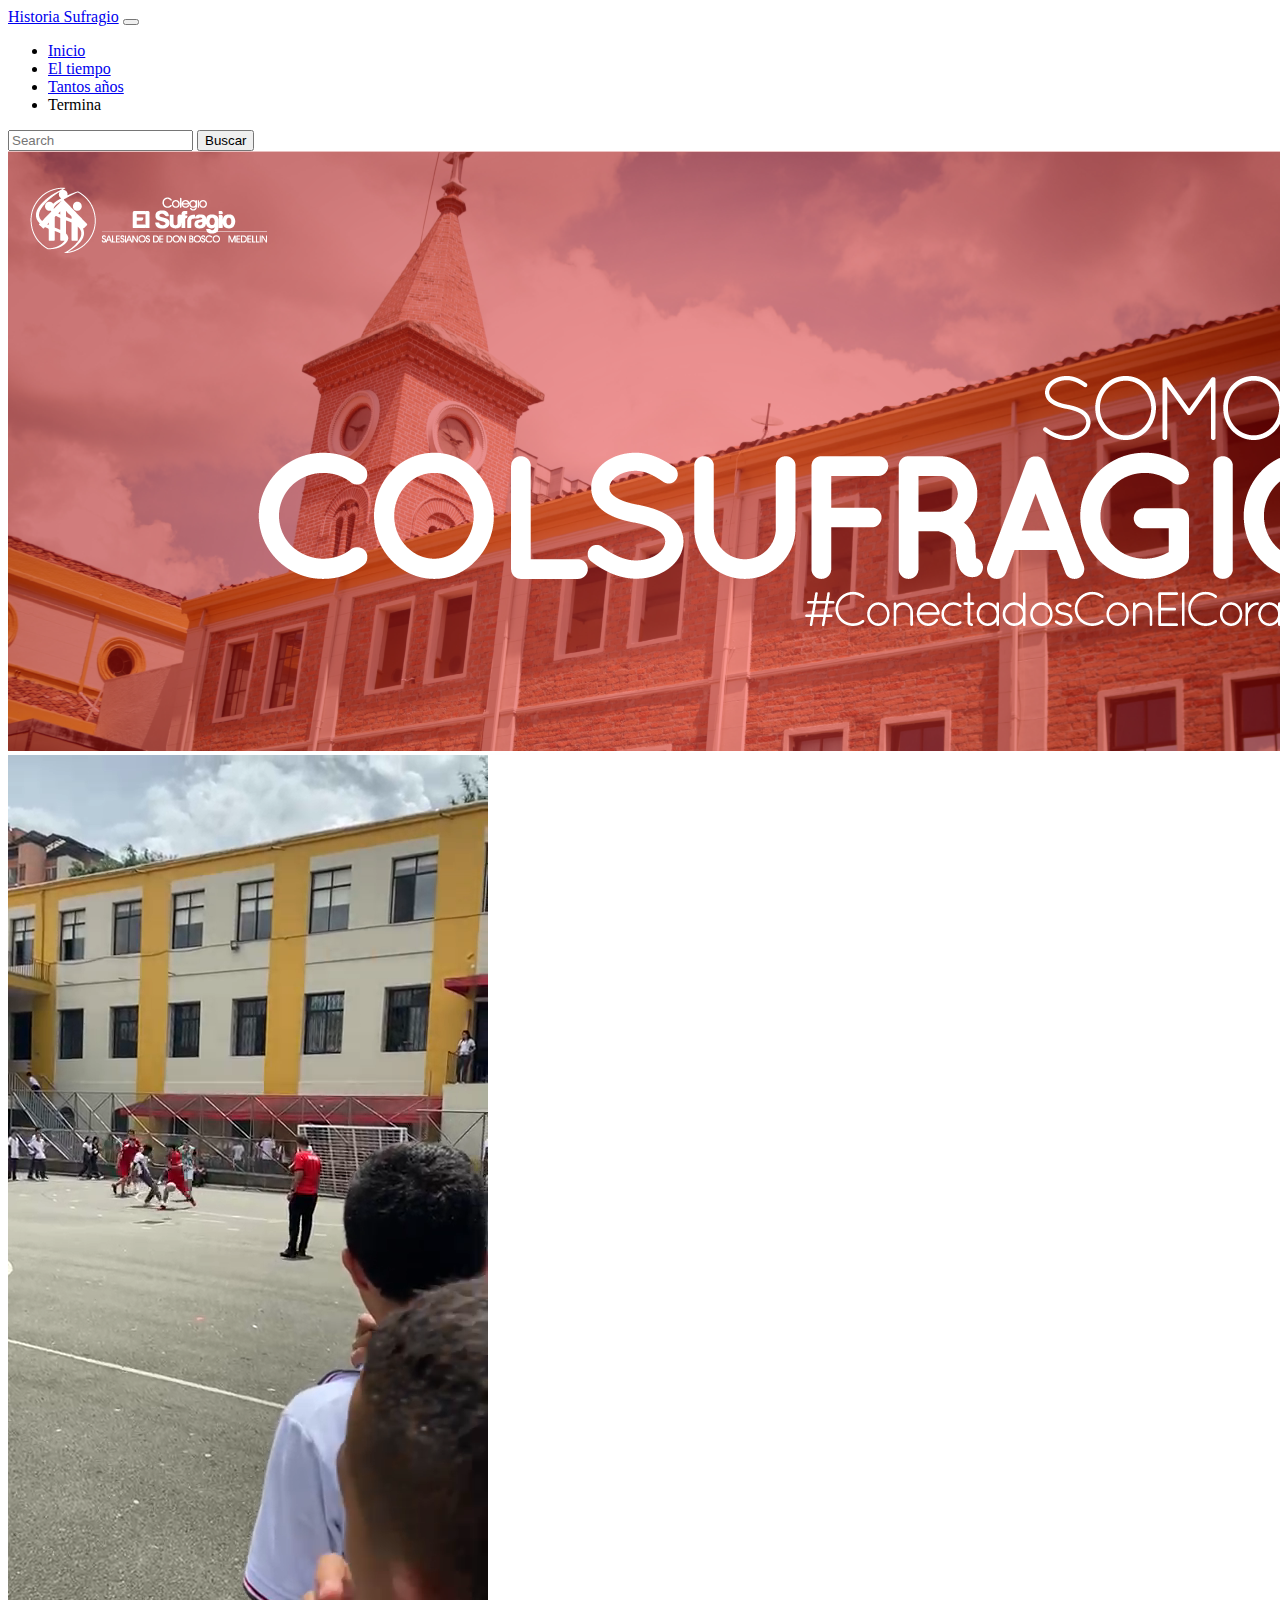
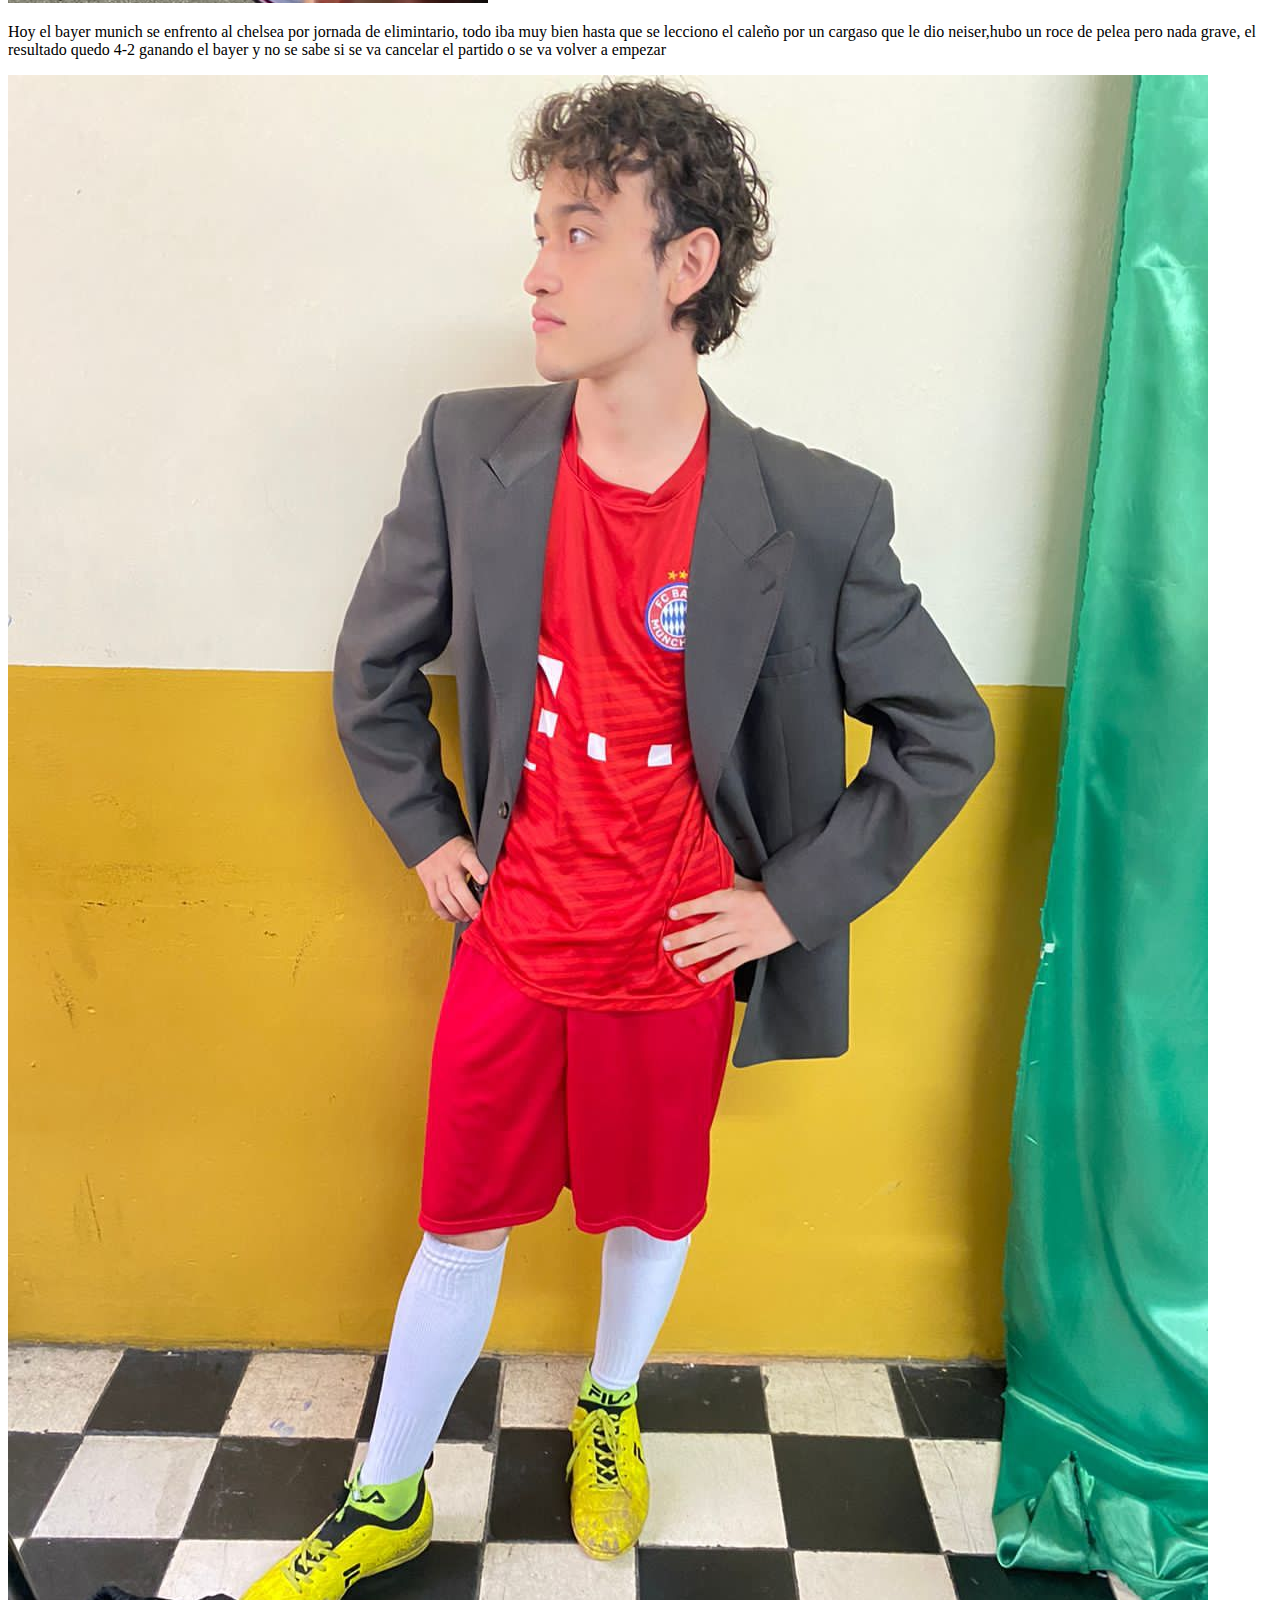
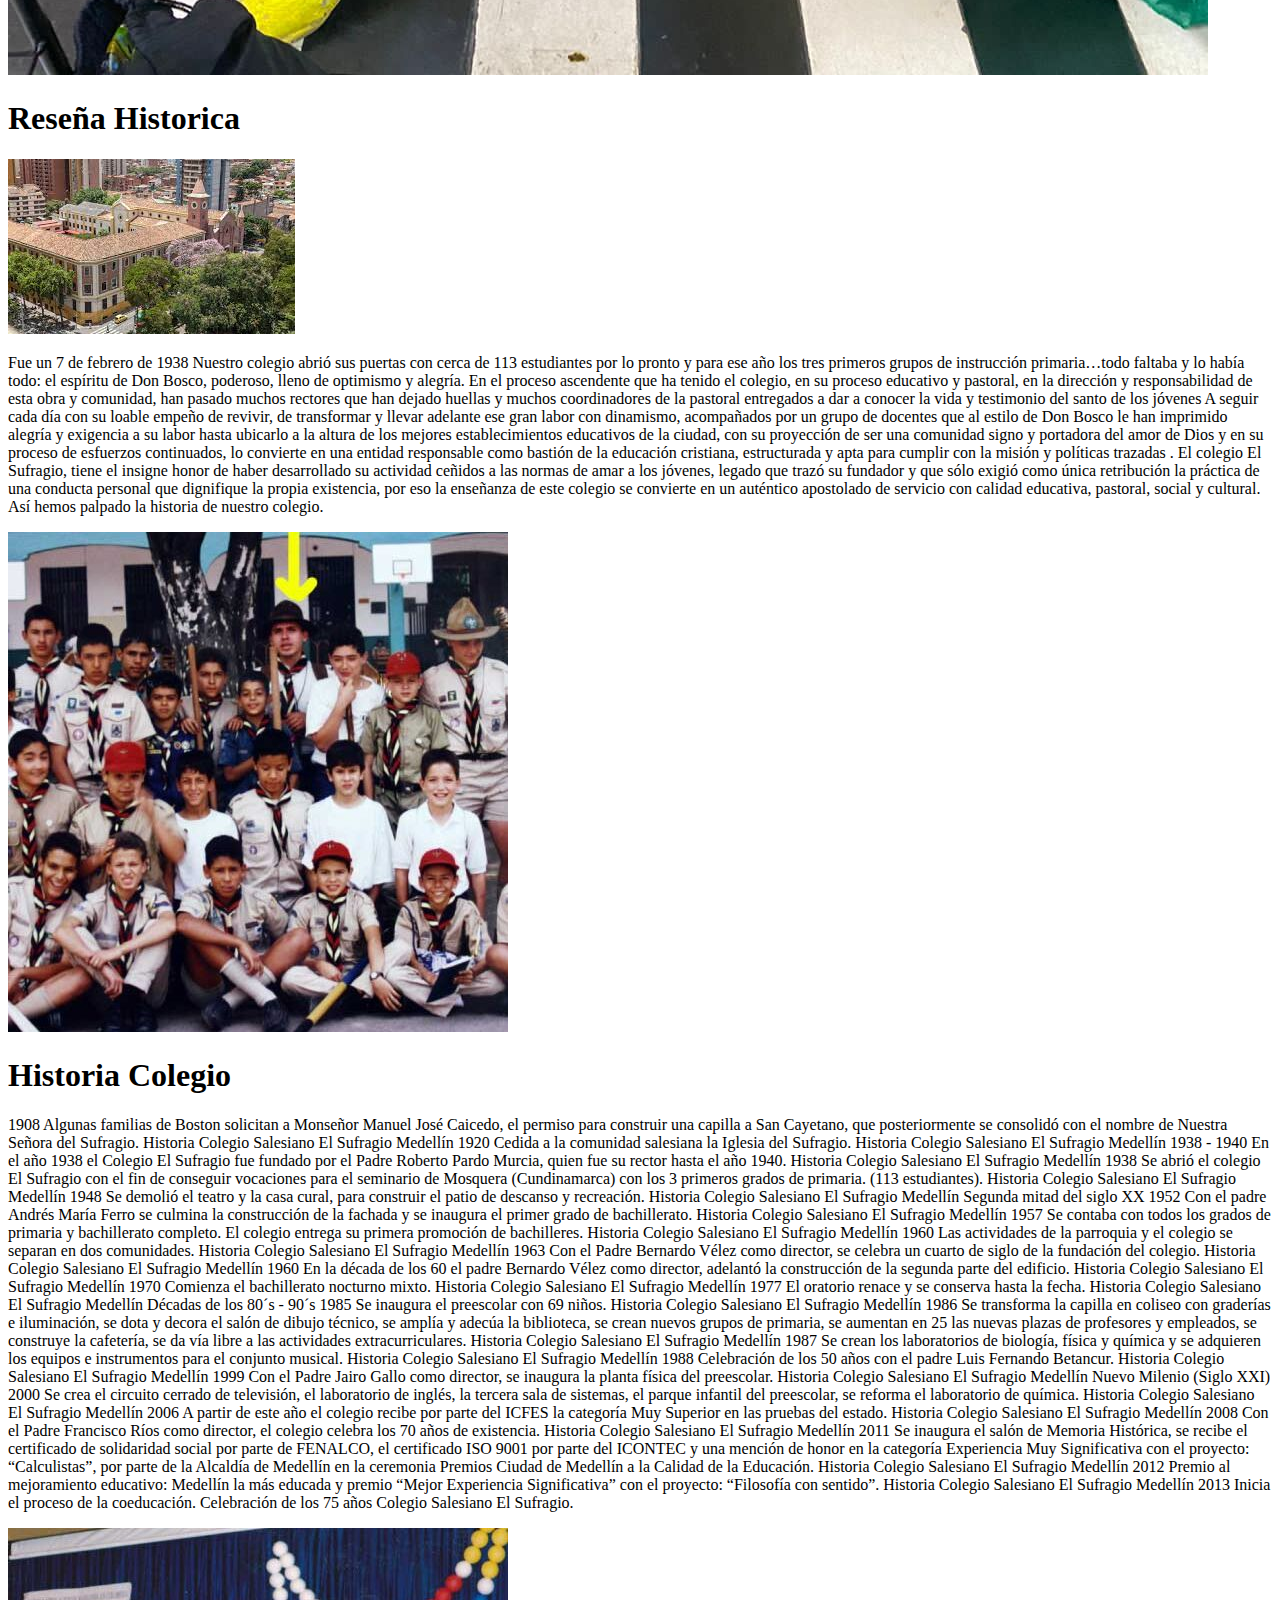
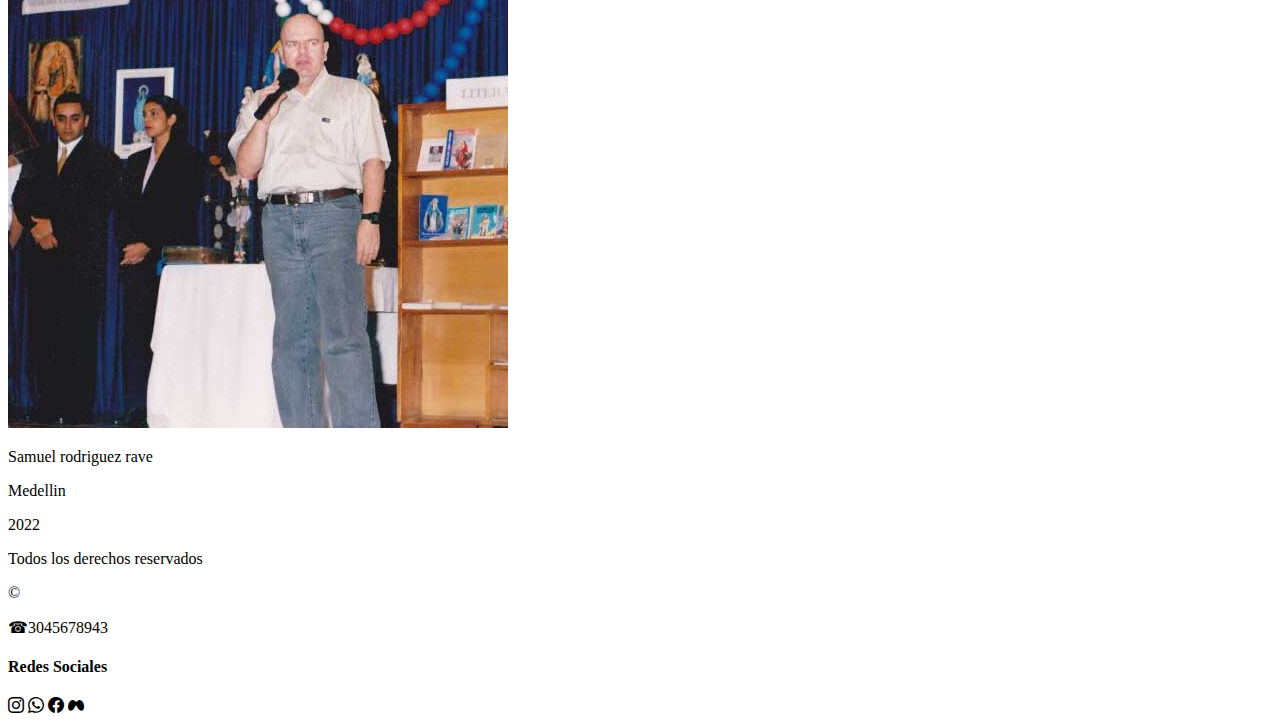
<file: index.html>
<!DOCTYPE html>
<html lang="en">
<head>
    <meta charset="UTF-8">
    <meta http-equiv="X-UA-Compatible" content="IE=edge">
    <meta name="viewport" content="width=device-width, initial-scale=1.0">
    <title>elsufragio</title>
    
<link href="https://cdn.jsdelivr.net/npm/bootstrap@5.2.0-beta1/dist/css/bootstrap.min.css" rel="stylesheet" integrity="sha384-0evHe/X+R7YkIZDRvuzKMRqM+OrBnVFBL6DOitfPri4tjfHxaWutUpFmBp4vmVor" crossorigin="anonymous">
    <link rel="preconnect" href="https://fonts.googleapis.com">
<link rel="preconnect" href="https://fonts.gstatic.com" crossorigin>
<link href="https://fonts.googleapis.com/css2?family=Blaka&display=swap" rel="stylesheet">
<link rel="stylesheet" href="https://cdn.jsdelivr.net/npm/bootstrap-icons@1.8.3/font/bootstrap-icons.css">
</head>

<body>
    <header>
        <nav class="navbar navbar-expand-lg bg-light">
            <div class="container-fluid">
              <a class="navbar-brand" href="#">Historia Sufragio</a>
              <button class="navbar-toggler" type="button" data-bs-toggle="collapse" data-bs-target="#navbarSupportedContent" aria-controls="navbarSupportedContent" aria-expanded="false" aria-label="Toggle navigation">
                <span class="navbar-toggler-icon"></span>
              </button>
              <div class="collapse navbar-collapse" id="navbarSupportedContent">
                <ul class="navbar-nav me-auto mb-2 mb-lg-0">
                  <li class="nav-item">
                    <a class="nav-link active" aria-current="page" href="#">Inicio</a>
                  </li>
                  <li class="nav-item">
                    <a class="nav-link" href="#">El tiempo</a>
                  </li>
                  <li class="nav-item dropdown">
                    <a class="nav-link dropdown-toggle" href="#" id="navbarDropdown" role="button" data-bs-toggle="dropdown" aria-expanded="false">
                      Tantos años
                    </a>
                    
                  </li>
                  <li class="nav-item">
                    <a class="nav-link disabled">Termina</a>
                  </li>
                </ul>
                <form class="d-flex" role="search">
                  <input class="form-control me-2" type="search" placeholder="Search" aria-label="Search">
                  <button class="btn btn-outline-success" type="submit">Buscar</button>
                </form>
              </div>
            </div>
          </nav>

    </header>
    <main>
        <img src="img/somos-colsufragio-web-2.png" alt="" class="img-fluid w-100" >
        <div class="container my-5">
            <div class="row">
                <div class="col-6">
                    <video src="img/video futbol.mp4" class="w-100" autoplay muted></video>

                </div>
                <div class="col-6">
                    <p>Hoy el bayer munich se enfrento al chelsea por jornada de elimintario, todo iba muy bien hasta que se lecciono el caleño por un cargaso que le dio neiser,hubo un roce de pelea pero nada grave, el resultado quedo 4-2 ganando el bayer y no se sabe si se va cancelar el partido o se va volver a empezar</p>
                    <img src="img/74ee8c7f-5219-4c12-8d8c-c0200fd6610a.jfif" alt="" class="img-fluid w-100" >
                </div>
            </div>
        </div>
        

    </main>
    <section>
        <div class="contendor">
            <div class="row">
                <div class="col-6">
                    <h1 class="text-center">Reseña Historica</h1>
                    <img src="img/descarga.jfif" alt="" class="img-fluid w-100" >
                    <p>
                        Fue un 7 de febrero de 1938
Nuestro colegio abrió sus puertas con cerca de 113 estudiantes por lo pronto y para ese año los tres primeros grupos de instrucción primaria…todo faltaba y lo había todo: el espíritu de Don Bosco, poderoso, lleno de optimismo y alegría.
En el proceso ascendente que ha tenido el colegio, en su proceso educativo y pastoral, en la dirección y responsabilidad de esta obra y comunidad, han pasado muchos rectores que han dejado huellas y muchos coordinadores de la pastoral entregados a dar a conocer la vida y testimonio del santo de los jóvenes
A seguir cada día con su loable empeño de revivir, de transformar y llevar adelante ese gran labor con dinamismo, acompañados por un grupo de docentes que al estilo de Don Bosco le han imprimido alegría y exigencia a su labor hasta ubicarlo a la altura de los mejores establecimientos educativos de la ciudad, con su proyección de ser una comunidad signo y portadora del amor de Dios y en su proceso de esfuerzos continuados, lo convierte en una entidad responsable como bastión de la educación cristiana, estructurada y apta para cumplir con la misión y políticas trazadas .
El colegio El Sufragio, tiene el insigne honor de haber desarrollado su actividad ceñidos a las normas de amar a los jóvenes, legado que trazó su fundador y que sólo exigió como única retribución la práctica de una conducta personal que dignifique la propia existencia, por eso la enseñanza de este colegio se convierte en un auténtico apostolado de servicio con calidad educativa, pastoral, social y cultural. Así hemos palpado la historia de nuestro colegio.
                    </p>
                    <img src="img/SUFRA.jpg" alt="" class="img-fluid w-100">
                </div>
                <div class="col-6">
                    <h1 class="text-center">
                        Historia Colegio
                    </h1>
                    <p>
                        1908
Algunas familias de Boston solicitan a Monseñor Manuel José Caicedo, el permiso para construir una capilla a San Cayetano, que posteriormente se consolidó con el nombre de Nuestra Señora del Sufragio.	Historia Colegio Salesiano El Sufragio Medellín
1920
Cedida a la comunidad salesiana la Iglesia del Sufragio.	Historia Colegio Salesiano El Sufragio Medellín
1938 - 1940
En el año 1938 el Colegio El Sufragio fue fundado por el Padre Roberto Pardo Murcia, quien fue su rector hasta el año 1940.	Historia Colegio Salesiano El Sufragio Medellín
1938
Se abrió el colegio El Sufragio con el fin de conseguir vocaciones para el seminario de Mosquera (Cundinamarca) con los 3 primeros grados de primaria. (113 estudiantes).	Historia Colegio Salesiano El Sufragio Medellín
1948
Se demolió el teatro y la casa cural, para construir el patio de descanso y recreación.	Historia Colegio Salesiano El Sufragio Medellín
Segunda mitad del siglo XX
1952
Con el padre Andrés María Ferro se culmina la construcción de la fachada y se inaugura el primer grado de bachillerato.	Historia Colegio Salesiano El Sufragio Medellín
1957
Se contaba con todos los grados de primaria y bachillerato completo. El colegio entrega su primera promoción de bachilleres.	Historia Colegio Salesiano El Sufragio Medellín
1960
Las actividades de la parroquia y el colegio se separan en dos comunidades.	Historia Colegio Salesiano El Sufragio Medellín
1963
Con el Padre Bernardo Vélez como director, se celebra un cuarto de siglo de la fundación del colegio.	Historia Colegio Salesiano El Sufragio Medellín
1960
En la década de los 60 el padre Bernardo Vélez como director, adelantó la construcción de la segunda parte del edificio.	Historia Colegio Salesiano El Sufragio Medellín
1970
Comienza el bachillerato nocturno mixto.	Historia Colegio Salesiano El Sufragio Medellín
1977
El oratorio renace y se conserva hasta la fecha.	Historia Colegio Salesiano El Sufragio Medellín
Décadas de los 80´s - 90´s
1985
Se inaugura el preescolar con 69 niños.	Historia Colegio Salesiano El Sufragio Medellín
1986
Se transforma la capilla en coliseo con graderías e iluminación, se dota y decora el salón de dibujo técnico, se amplía y adecúa la biblioteca, se crean nuevos grupos de primaria, se aumentan en 25 las nuevas plazas de profesores y empleados, se construye la cafetería, se da vía libre a las actividades extracurriculares.	Historia Colegio Salesiano El Sufragio Medellín
1987
Se crean los laboratorios de biología, física y química y se adquieren los equipos e instrumentos para el conjunto musical.	Historia Colegio Salesiano El Sufragio Medellín
1988
Celebración de los 50 años con el padre Luis Fernando Betancur.	Historia Colegio Salesiano El Sufragio Medellín
1999
Con el Padre Jairo Gallo como director, se inaugura la planta física del preescolar.	Historia Colegio Salesiano El Sufragio Medellín
Nuevo Milenio (Siglo XXI)
2000
Se crea el circuito cerrado de televisión, el laboratorio de inglés, la tercera sala de sistemas, el parque infantil del preescolar, se reforma el laboratorio de química.	Historia Colegio Salesiano El Sufragio Medellín
2006
A partir de este año el colegio recibe por parte del ICFES la categoría Muy Superior en las pruebas del estado.	Historia Colegio Salesiano El Sufragio Medellín
2008
Con el Padre Francisco Ríos como director, el colegio celebra los 70 años de existencia.	Historia Colegio Salesiano El Sufragio Medellín
2011
Se inaugura el salón de Memoria Histórica, se recibe el certificado de solidaridad social por parte de FENALCO, el certificado ISO 9001 por parte del ICONTEC y una mención de honor en la categoría Experiencia Muy Significativa con el proyecto: “Calculistas”, por parte de la Alcaldía de Medellín en la ceremonia Premios Ciudad de Medellín a la Calidad de la Educación.	Historia Colegio Salesiano El Sufragio Medellín
2012
Premio al mejoramiento educativo: Medellín la más educada y premio “Mejor Experiencia Significativa” con el proyecto: “Filosofía con sentido”.	Historia Colegio Salesiano El Sufragio Medellín
2013
Inicia el proceso de la coeducación. Celebración de los 75 años Colegio Salesiano El Sufragio.
                    </p>
                    <img src="img/nuestra-historia-colegio-salesiano-el-sufragio-medellin-comunidad-cristiana-500x500.jpg" alt=""  class="img-fluid w-100">
                </div>
            </div>
        </div>
    </section>
    <footer class="bg-dark p-5 text-white text-center">
        <div class="container">
            <div class="row">
                <div class="col-4">
                    <p>Samuel rodriguez rave</p>
                    <p>Medellin</p>
                    <p>2022</p>


                </div>
                <div class="col-4">
                    <p>Todos los derechos reservados</p>
                    <p>&copy;</p>
                    <p>&phone;3045678943</p>
                    
                </div>
                <div class="col-4">
                    <h4>Redes Sociales</h4>
                    <i class="bi bi-instagram"></i>
                    <i class="bi bi-whatsapp"></i>
                    <i class="bi bi-facebook"></i>
                    <i class="bi bi-meta"></i>
                    
                </div>
            
            </div>
        </div>

    </footer>
    
</body>
<script src="Estilos.css"></script>
<script src="https://cdn.jsdelivr.net/npm/bootstrap@5.2.0-beta1/dist/js/bootstrap.bundle.min.js" integrity="sha384-pprn3073KE6tl6bjs2QrFaJGz5/SUsLqktiwsUTF55Jfv3qYSDhgCecCxMW52nD2" crossorigin="anonymous"></script>
</html>
</file>
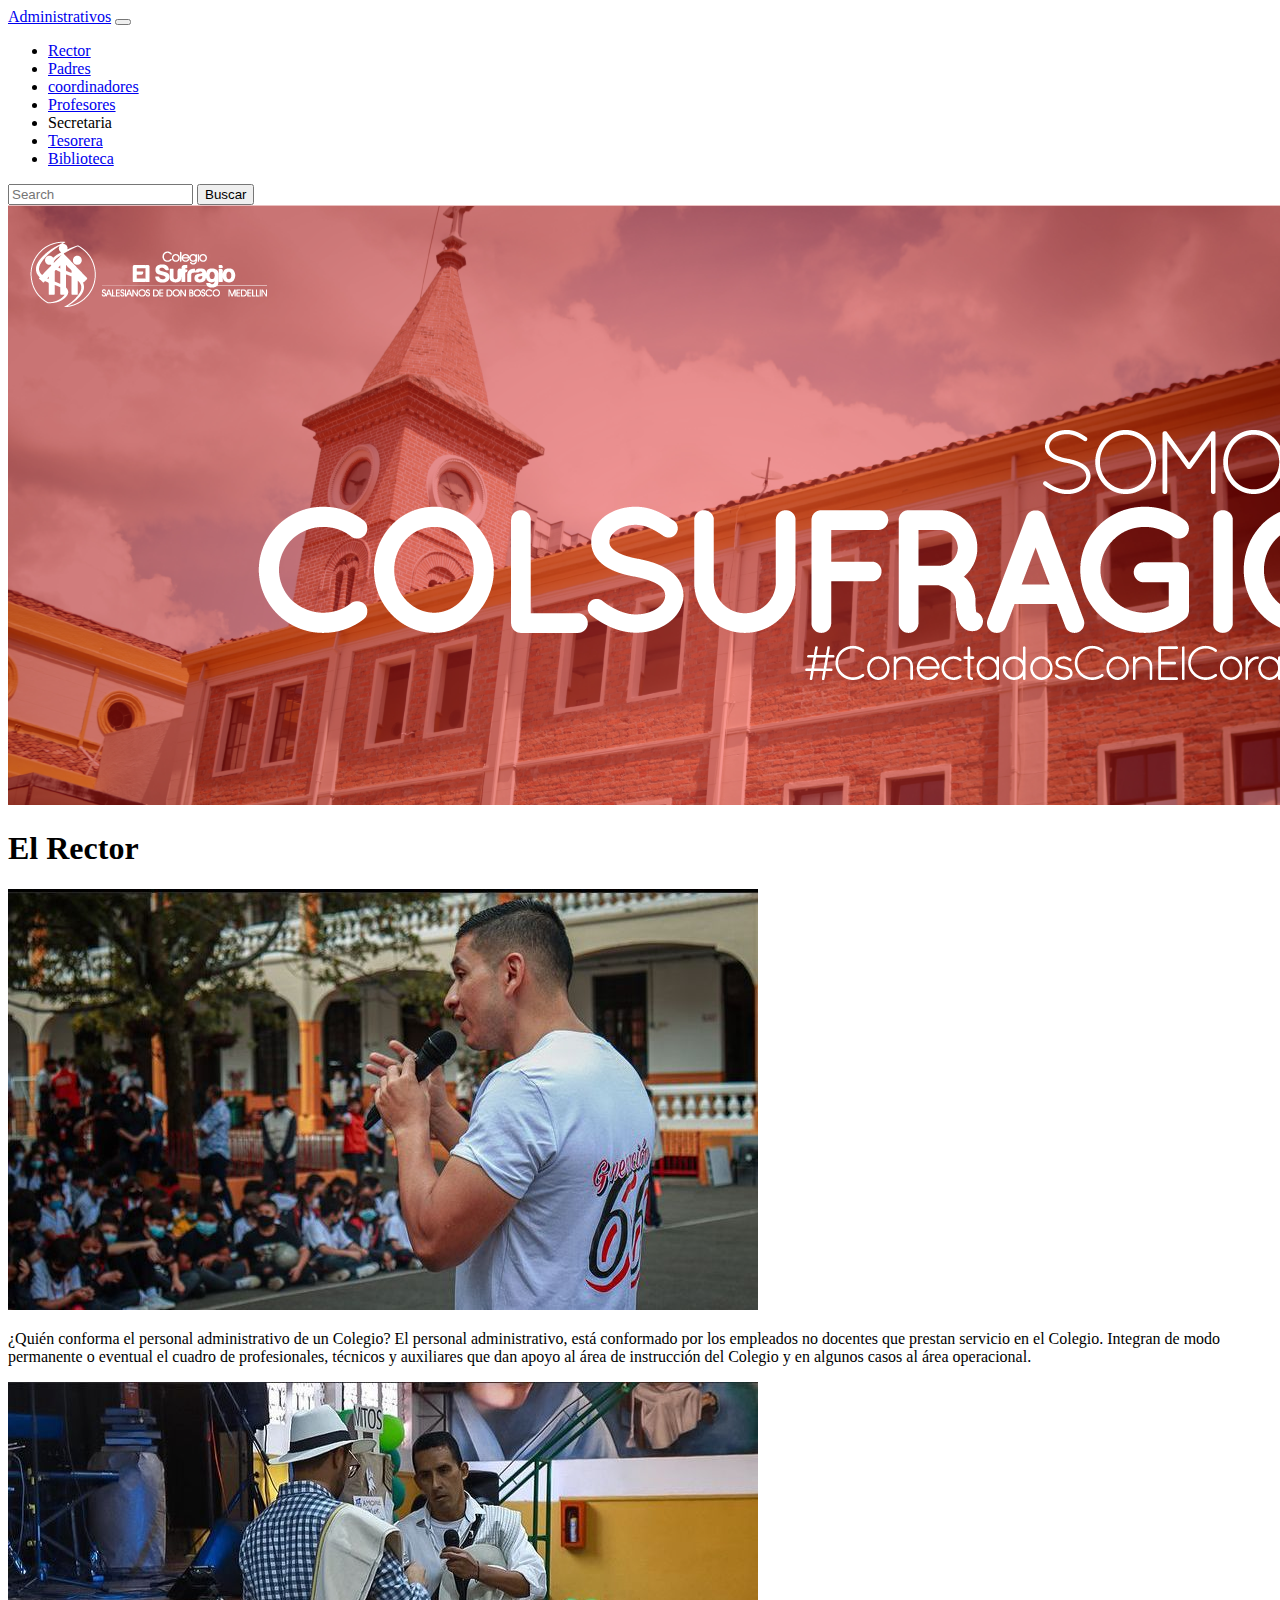
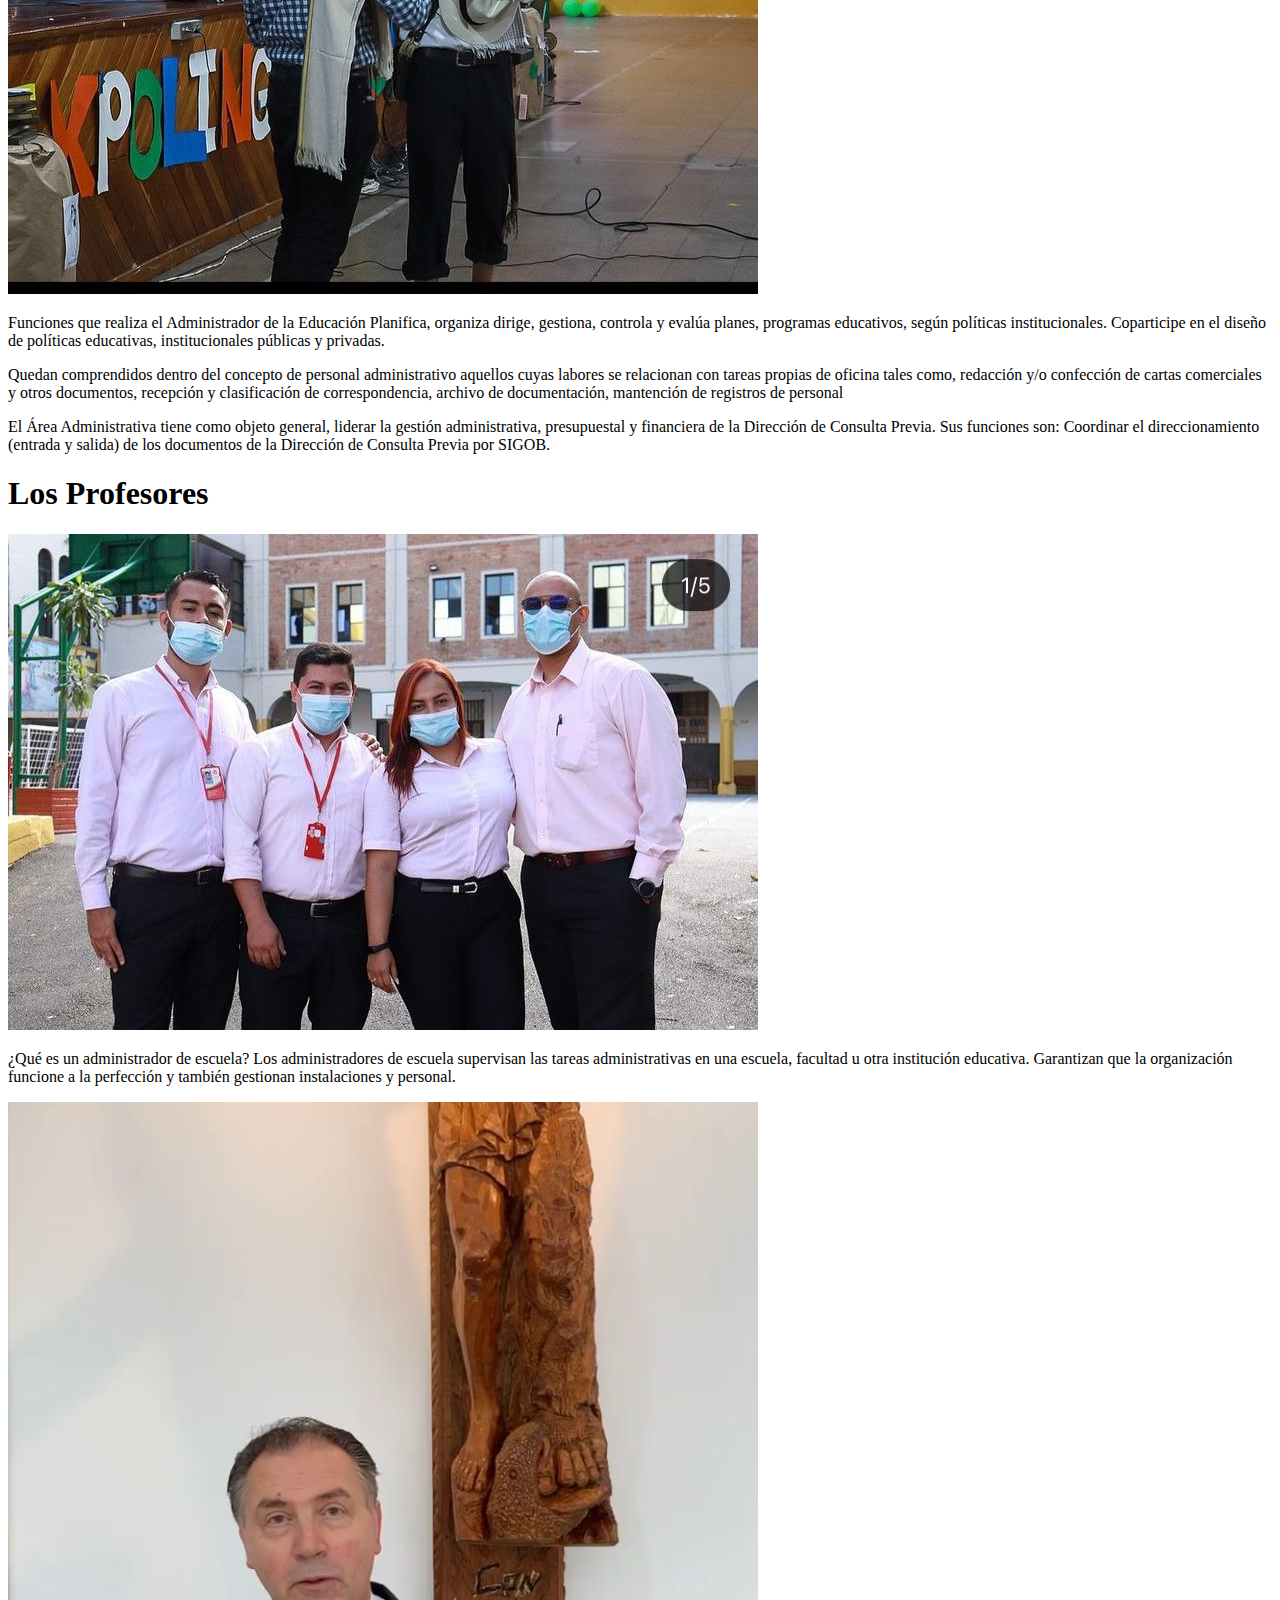
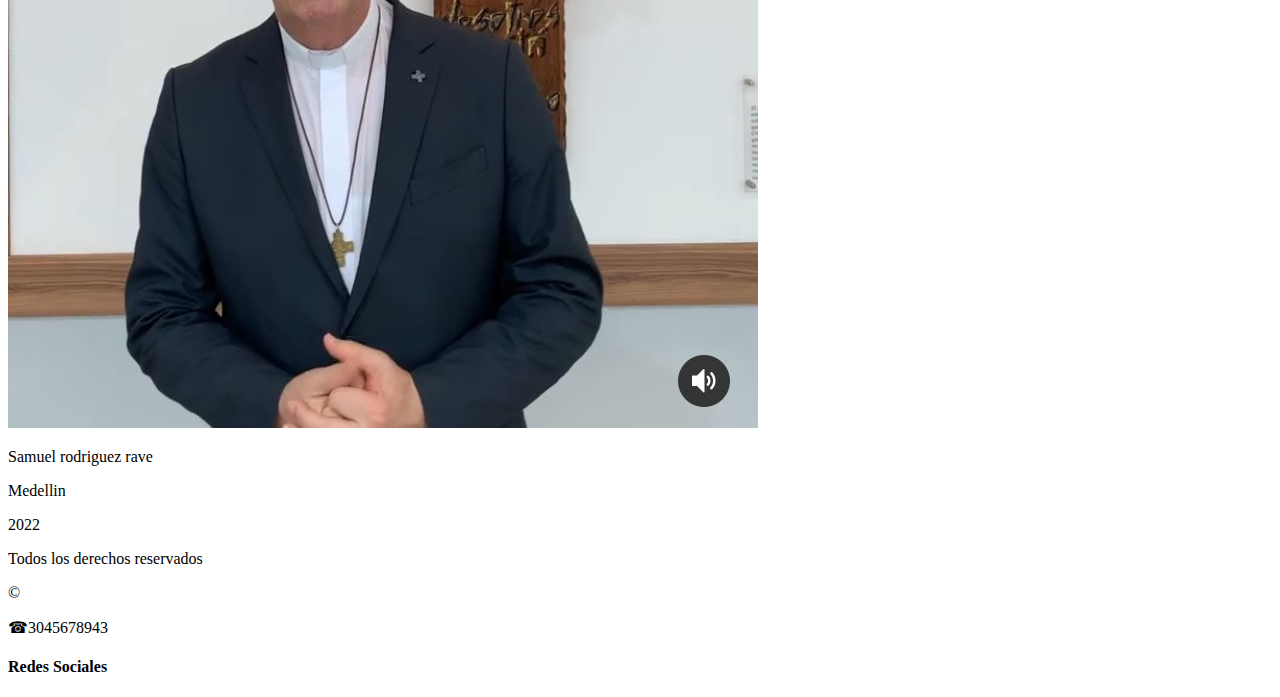
<file: admin.html>
<!DOCTYPE html>
<html lang="en">
<head>
    <meta charset="UTF-8">
    <meta http-equiv="X-UA-Compatible" content="IE=edge">
    <meta name="viewport" content="width=device-width, initial-scale=1.0">
    <title>Document</title>
    
<link href="https://cdn.jsdelivr.net/npm/bootstrap@5.2.0-beta1/dist/css/bootstrap.min.css" rel="stylesheet" integrity="sha384-0evHe/X+R7YkIZDRvuzKMRqM+OrBnVFBL6DOitfPri4tjfHxaWutUpFmBp4vmVor" crossorigin="anonymous">
</head>
<body>
    <header>
        <nav class="navbar navbar-expand-lg bg-dark mx-auto">
            <div class="container-fluid ">
              <a class="navbar-brand text-white" href="#">Administrativos</a>
              <button class="navbar-toggler" type="button" data-bs-toggle="collapse" data-bs-target="#navbarSupportedContent" aria-controls="navbarSupportedContent" aria-expanded="false" aria-label="Toggle navigation">
                <span class="navbar-toggler-icon"></span>
              </button>
              <div class="collapse navbar-collapse" id="navbarSupportedContent">
                <ul class="navbar-nav me-auto mb-2 mb-lg-0">
                  <li class="nav-item">
                    <a class="nav-link active text-white" aria-current="page" href="#">Rector</a>
                  </li>
                  <li class="nav-item">
                    <a class="nav-link active text-white" aria-current="page" href="#">Padres</a>
                  </li>
                  <li class="nav-item">
                    <a class="nav-link text-white" href="#">coordinadores</a>
                  </li>  
                  <li class="nav-item">
                    <a class="nav-link active text-white" aria-current="page" href="#">Profesores</a>
                  </li>              
                  </li>
                  <li class="nav-item">
                    <a class="nav-link disabled text-white">Secretaria</a>
                  </li>
                  <li class="nav-item">
                    <a class="nav-link active text-white" aria-current="page" href="#">Tesorera</a>
                  </li>
                  <li class="nav-item">
                    <a class="nav-link active text-white" aria-current="page" href="#">Biblioteca</a>
                  </li>
                  
                </ul>
                <form class="d-flex" role="search">
                  <input class="form-control me-2 text-white" type="search" placeholder="Search" aria-label="Search">
                  <button class="btn btn-outline-success" type="submit">Buscar</button>
                </form>
              </div>
            </div>
          </nav>
            </div>
          </nav>

    </header>
    <main>
      <img src="img/somos-colsufragio-web-2.png" alt="" class="img-fluid w-100" >
     

      <div class="container">
        <div class="row">
          <div class="col-6">
           <h1>El Rector</h1>
            <img src="img/c8ff5912-c1a7-4cde-9d3c-698f3bfc6e74.jfif" alt="" class="img-fluid w-100">
            <p>¿Quién conforma el personal administrativo de un Colegio?
              El personal administrativo, está conformado por los empleados no docentes que prestan servicio en el Colegio. Integran de modo permanente o eventual el cuadro de profesionales, técnicos y auxiliares que dan apoyo al área de instrucción del Colegio y en algunos casos al área operacional.</p>
              <img src="img/95806ebf-4eef-407b-b5d6-9facb5167ca5.jfif" alt="" class="img-fluid w-100">
              <p>Funciones que realiza el Administrador de la Educación

                Planifica, organiza dirige, gestiona, controla y evalúa planes, programas educativos, según políticas institucionales. Coparticipe en el diseño de políticas educativas, institucionales públicas y privadas.</p>
                <p>Quedan comprendidos dentro del concepto de personal administrativo aquellos cuyas labores se relacionan con tareas propias de oficina tales como, redacción y/o confección de cartas comerciales y otros documentos, recepción y clasificación de correspondencia, archivo de documentación, mantención de registros de personal </p>
                <p>El Área Administrativa tiene como objeto general, liderar la gestión administrativa, presupuestal y financiera de la Dirección de Consulta Previa. Sus funciones son: Coordinar el direccionamiento (entrada y salida) de los documentos de la Dirección de Consulta Previa por SIGOB.</p>


          </div>
          <div class="col-6">
           <h1>Los Profesores</h1>
            <img src="img/3373cc65-d6ee-42a7-9cf9-f8ad8b97080a.jfif" alt="" class="img-fluid w-100">
            <p>¿Qué es un administrador de escuela? Los administradores de escuela supervisan las tareas administrativas en una escuela, facultad u otra institución educativa. Garantizan que la organización funcione a la perfección y también gestionan instalaciones y personal.</p>
            <img src="img/cbd5b018-458c-431b-ab06-0244ff6aebb6.jfif" alt="" class="img-fluid w-100">
            
          </div>
        </div>
      </div>

    </main>
    <footer class="bg-dark p-5 text-white text-center">
      <div class="container">
        <div class="row">
            <div class="col-4">
                <p>Samuel rodriguez rave</p>
                <p>Medellin</p>
                <p>2022</p>


            </div>
            <div class="col-4">
                <p>Todos los derechos reservados</p>
                <p>&copy;</p>
                <p>&phone;3045678943</p>
                
            </div>
            <div class="col-4">
                <h4>Redes Sociales</h4>
                <i class="bi bi-instagram"></i>
                <i class="bi bi-whatsapp"></i>
                <i class="bi bi-facebook"></i>
                <i class="bi bi-meta"></i>
                
            </div>
        
        </div>
    </div>


    </footer>
<script src="https://cdn.jsdelivr.net/npm/bootstrap@5.2.0-beta1/dist/js/bootstrap.bundle.min.js" integrity="sha384-pprn3073KE6tl6bjs2QrFaJGz5/SUsLqktiwsUTF55Jfv3qYSDhgCecCxMW52nD2" crossorigin="anonymous"></script>
</body>
</html>
</file>
